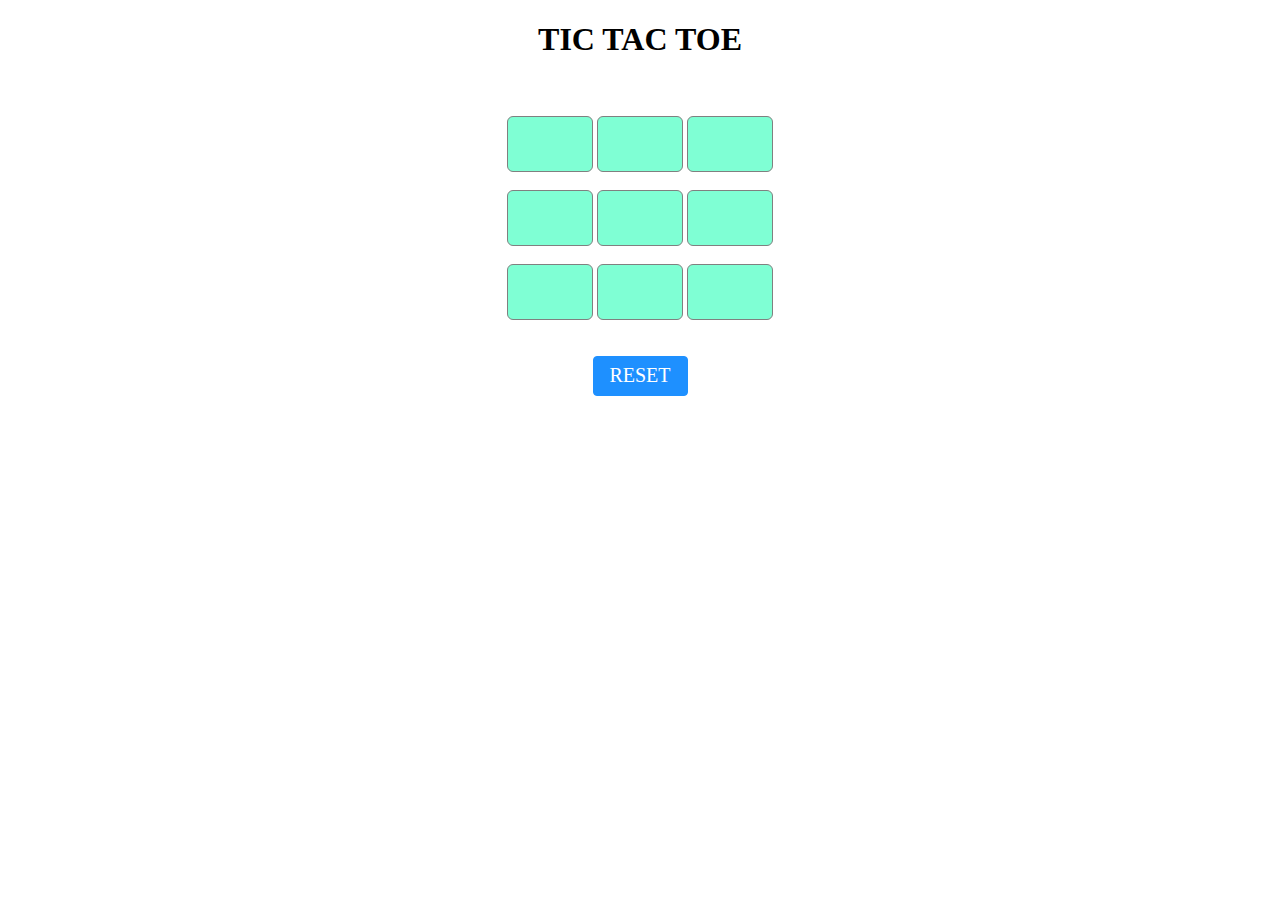
<file: tictaktoe/index.html>
<!DOCTYPE html>
<html lang="en">
<head>
    <title>Tic Tac Toe game</title>
    <style>
        #body{
            text-align: center;
        }

        #b1, #b2, #b3, #b4, #b5,  
        #b6, #b7, #b8, #b9 { 
        width: 80px; 
        height: 52px; 
        margin: auto; 
        border: 1px solid gray; 
        border-radius: 6px; 
        font-size: 30px; 
        text-align: center; 
        background-color: aquamarine;
    } 
    #print { 
        font-family: cursive;
        color: blueviolet;
        font-size: 20px; 
    } 
    #reset { 
        box-sizing: border-box; 
        width: 95px; 
        height: 40px; 
        border: 1px solid dodgerblue; 
        margin: auto; 
        border-radius: 4px; 
        font-family: fantasy;
        background-color: dodgerblue; 
        color: white; 
        font-size: 20px; 
        cursor: pointer; 
    } 
    h1{
        font-family: cursive;
    }
   
    </style>
     <script src="tictaktoe.js"></script>
</head>
<body>
    <div id="body">
        <h1>TIC TAC TOE</h1>  
        <br><br> 
        <!-- 3*3 grid of Boxes -->
        
        <input type="text" id="b1" onclick= 
            "tick_1(); checkforWinning();" readonly> 
  
        <input type="text" id="b2" onclick= 
            "tick_2(); checkforWinning();" readonly> 
  
        <input type="text" id="b3" onclick= 
            "tick_3(); checkforWinning();" readonly> 
        <br><br> 
  
        <input type="text" id="b4" onclick= 
            "tick_4(); checkforWinning();" readonly> 
              
        <input type="text" id="b5" onclick= 
            "tick_5(); checkforWinning();" readonly> 
  
        <input type="text" id="b6" onclick= 
            "tick_6(); checkforWinning();" readonly> 
        <br><br> 
  
        <input type="text" id="b7" onclick= 
            "tick_7(); checkforWinning();" readonly> 
  
        <input type="text" id="b8" onclick= 
            "tick_8();checkforWinning();" readonly> 
  
        <input type="text" id="b9" onclick= 
            "tick_9();checkforWinning();" readonly> 
  
            <br><br><br> 
            <button id="reset" onclick="resetGrid()"> 
                RESET 
            </button> 
            <br><br> 
            <p id="print"></p> 
    </div>
</body>
</html>
</file>
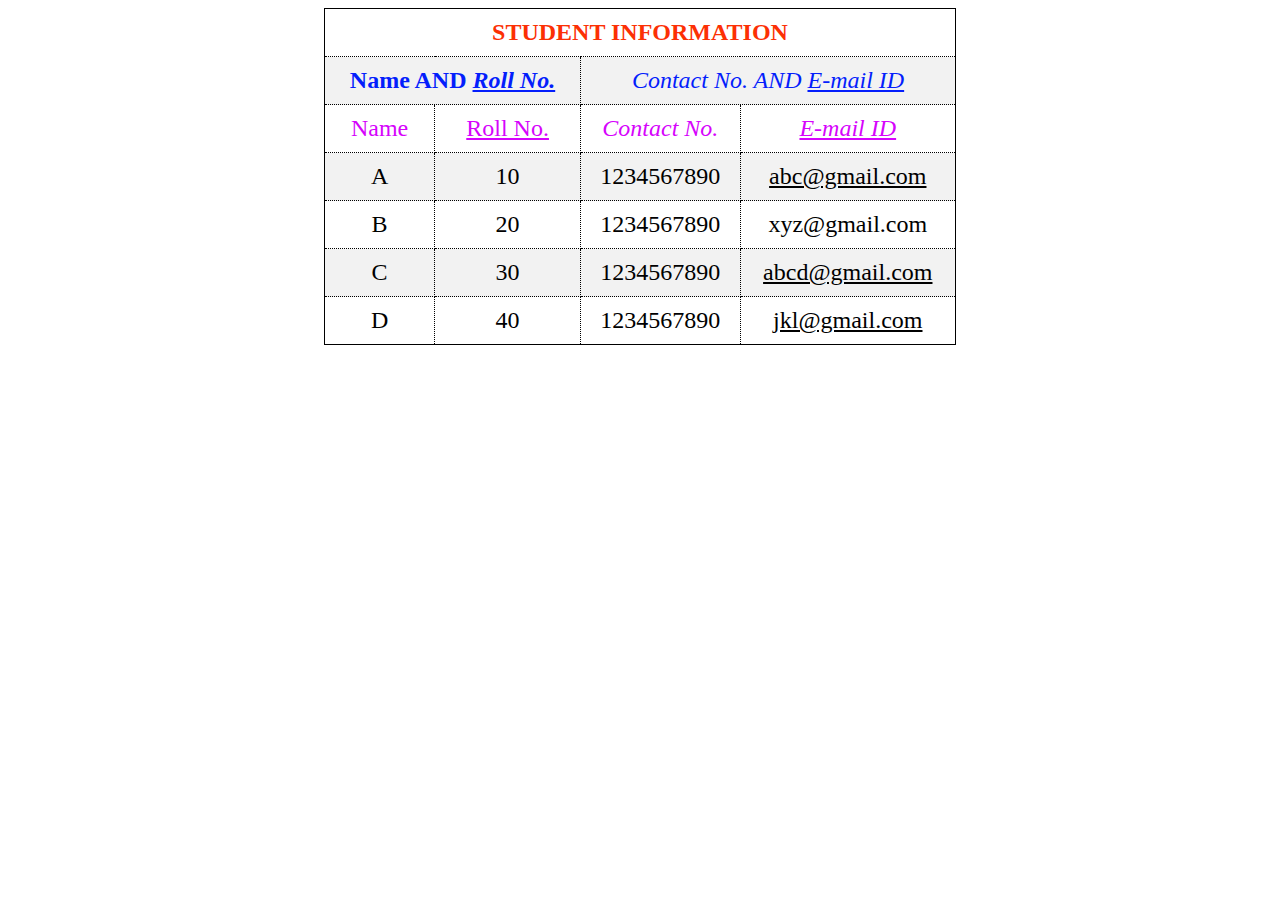
<file: assig2/ques1.html>
<html>
    <head>
        <title>
            Q1
        </title>
        <style>
            #table
            {
                border-width: 1px;
                border-style: solid;
                border-color: black;
                border-collapse: collapse;
                width: 50%;
                margin: auto;
                font-size:x-large;
            }
            td,th
            {
                border-width: 1px;
                border-style: dotted;
                border-color: black;
            }
            tr:nth-child(even)
            {
                background-color: #f2f2f2;
            }
            #head1
            {
                color: #FC3004;
            }
            #head2
            {
                color: #041EFC;
            }
            .head3
            {
                color: #D604FC;
            }
            td
            {
                text-align: center;
            }
            .notbold
            {
                font-weight:normal;
            }
            .italic
            {
                font-style: italic;
            }
            .underline
            {
                text-decoration: underline;
            }

        </style>
    </head>
    <body >
        <table  id="table" cellpadding="10">
            <tr id="head1"><th colspan="4" >STUDENT INFORMATION</th></tr>
            <tr id="head2"><th colspan="2">Name AND <span  class="italic underline">Roll No.</span></th><th colspan="2" class="notbold italic">Contact No. AND <span class="underline">E-mail ID</span></th></tr>
            <tr class="head3"><th class="notbold">Name</th><th class="notbold underline">Roll No.</th><th class="notbold italic">Contact No.</th><th class="notbold italic underline">E-mail ID</th></tr>
            <tr><td >A</td><td>10</td><td>1234567890</td><td class="underline">abc@gmail.com</td></tr>
            <tr ><td>B</td><td>20</td><td>1234567890</td><td>xyz@gmail.com</td></tr>
            <tr><td>C</td><td>30</td><td>1234567890</td><td class="underline">abcd@gmail.com</td></tr>
            <tr><td>D</td><td>40</td><td>1234567890</td><td class="underline">jkl@gmail.com</td></tr>

        </table>
    </body>
</html>
</file>
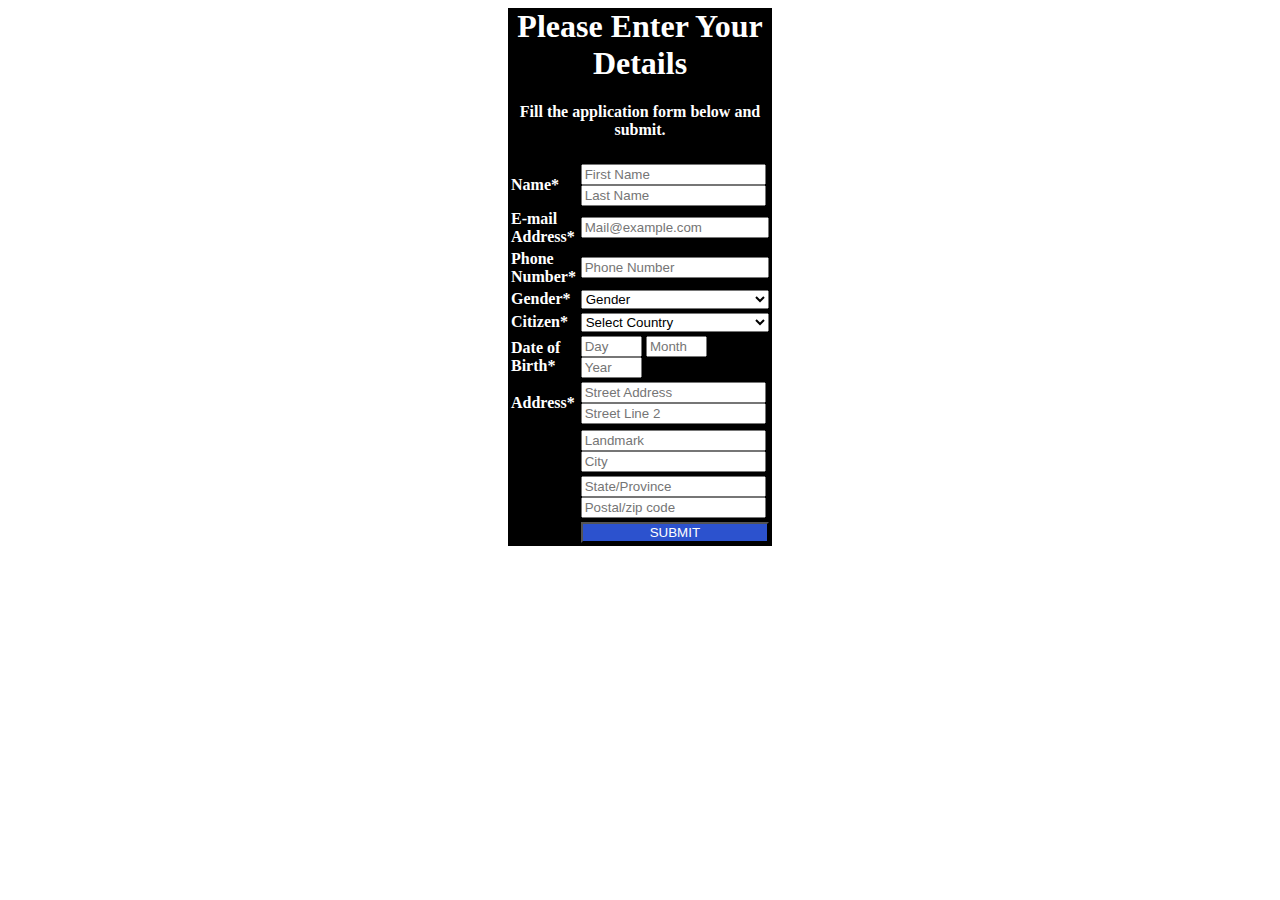
<file: assig2/ques2.html>
<html>
    <head>
       <title>HTML form</title> 
       <link rel="stylesheet" href="style.css">
    </head>
    <body>
        <div>
            <h1>Please Enter Your Details</h1>
            <h4>Fill the application form below and submit.</h4>
            <form>
                <table>
                <tr><td class="e">Name*</td>
                <td><input type="text"  placeholder="First Name" required>
                <input type="text" id="name" placeholder="Last Name" required> </tr>
               <tr><td class="e"> E-mail Address* </td><td><input type="email" class="c" placeholder="Mail@example.com" required></td></tr>
               <tr><td class="e"> Phone Number*</td><td><input type="text" class="c" placeholder="Phone Number" required></td></tr>
               <tr><td class="e">Gender*</td><td><select class="c">
                   <option>Gender</option>
                   <option>Male</option>
                   <option>Female</option>
               </select></td></tr>
               <tr><td class="e"> Citizen*</td><td ><select class="c" >
                    <option>Select Country</option>
                    <option>India</option>
                    <option>USA</option>
                    <option>Mexico</option>
                    <option>Japan</option>
                </select></td></tr>
               <tr><td class="e"> Date of Birth*</td>
                <td><input type="number" id="w" placeholder="Day" min="1" max="30">
                <input type="number" id="w"placeholder="Month" min="1" max="12">
                <input type="number" id="w" placeholder="Year" min="1950" max="2021"></td></tr>
                <tr><td class="e">Address*</td> 
                <td><input type="text"  placeholder="Street Address" required>
                <input type="text"  placeholder="Street Line 2" required></td></tr>
                <tr></tr><td></td><td><input type="text" placeholder="Landmark" required>
                <input type="text" placeholder="City" required></td></tr>
                <tr><td></td><td><input type="text" placeholder="State/Province" required>
                <input type="text" placeholder="Postal/zip code" required></td></tr>
                <tr><td></td><td><input type="submit" id="s" value="SUBMIT"></td></tr>
                </table>
            </form>
        </div>
    </body>
</html>
</file>
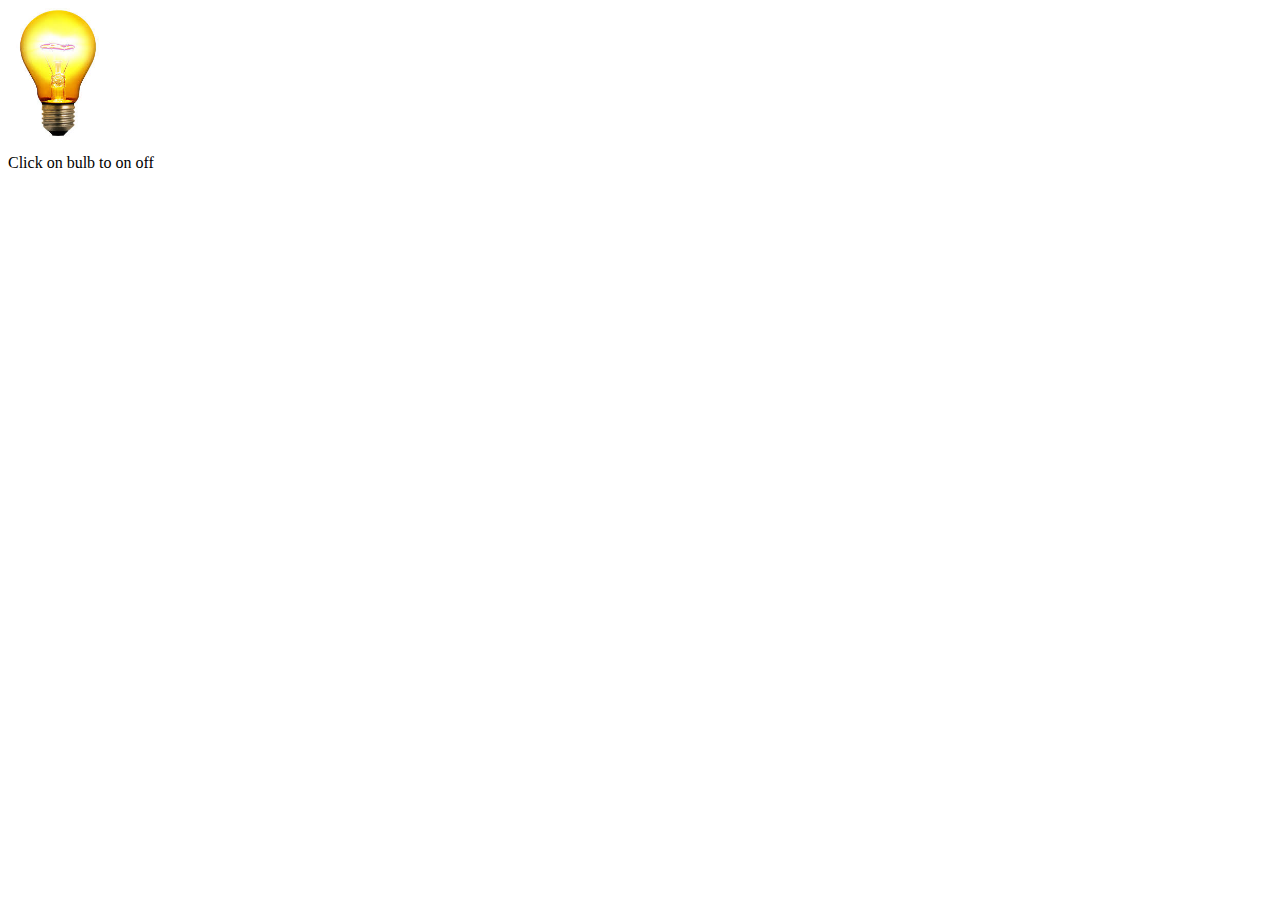
<file: bulbonoff/bulbonoff.html>
<html>
<head>
      <title>Bulb on off</title>
</head>
<body>
  <img id ="bulb1" onclick="bulbonoff()" src ="glow.jpg" style="height:130px; width:100px;"> 
  <p>Click on bulb to on off</p>
  <script>
      function bulbonoff()
      {
          var el1=document.getElementById('bulb1');
          if(el1.src.match("glow")){
              el1.src="off.jpg";
          }
          else{
              el1.src="glow.jpg";
          }
         
      }
  </script>
</body>
</html>
</file>
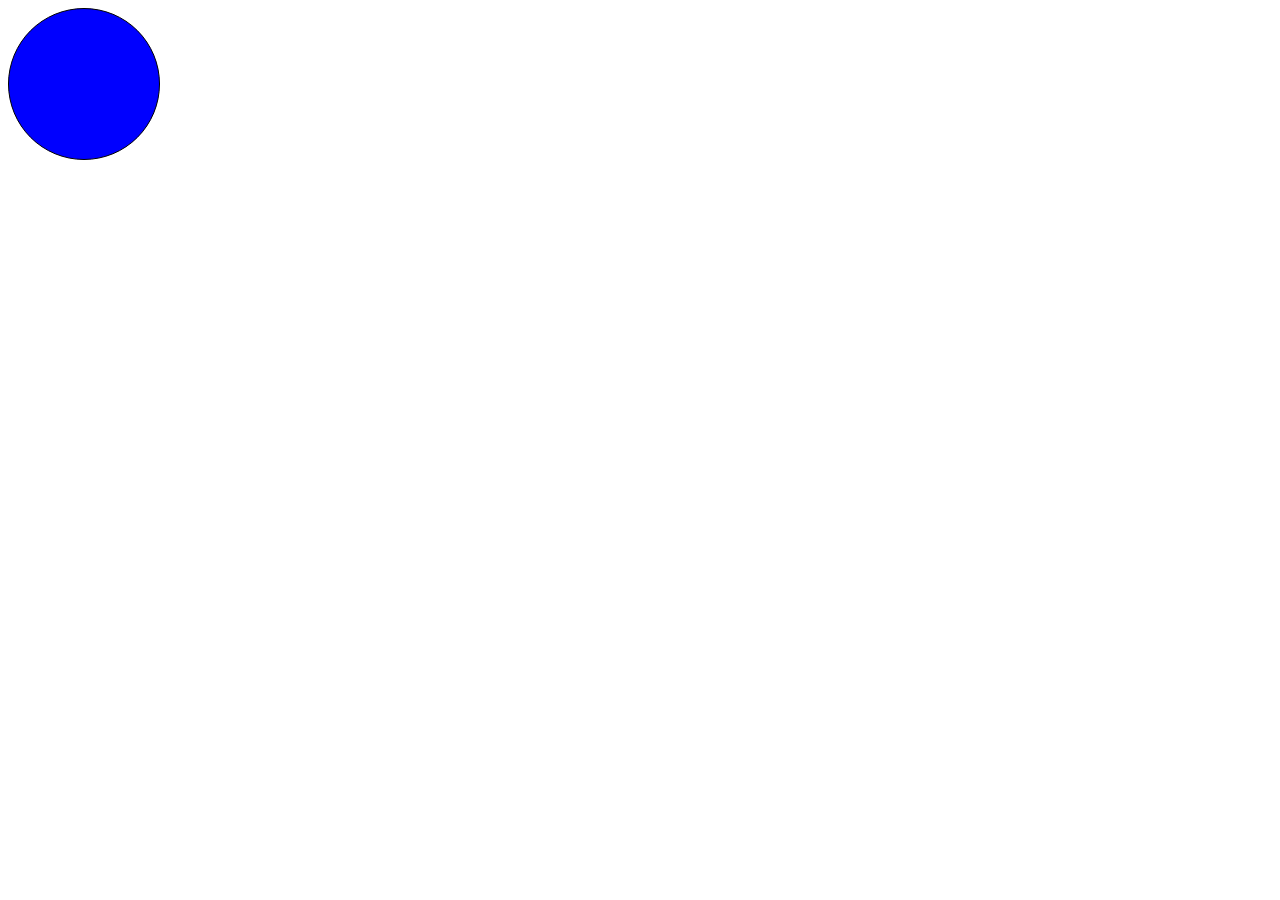
<file: colorcirclechange/changecirclecolor.html>
<html>
<head>
    <title>change color</title>
    <style>
    div{
        width: 150px;
        height: 150px;
        background-color: blue;
        border-radius: 50%;
        border: 1px solid black;
    }
    </style>
</head>
<body>
    <div id="div1" onclick="changecolor()"></div>
    <script>
        var digit ="0123456789ABCDEF";
        function returncolor(){
          low=0;
          high=15;
          color ='#';
          for(i=0;i<6 ;i++){
              color = color + digit[ Math.floor(Math.random() * (high +1))];
          }
          return color;
        }
        function changecolor(){
        element=document.getElementById('div1');
        color= returncolor();
        element.style.background=color;
        //but our tsak is to chnage color randomly -random no generator
        //Random color generator
  
        }
    </script>
</body>
</html>
</file>
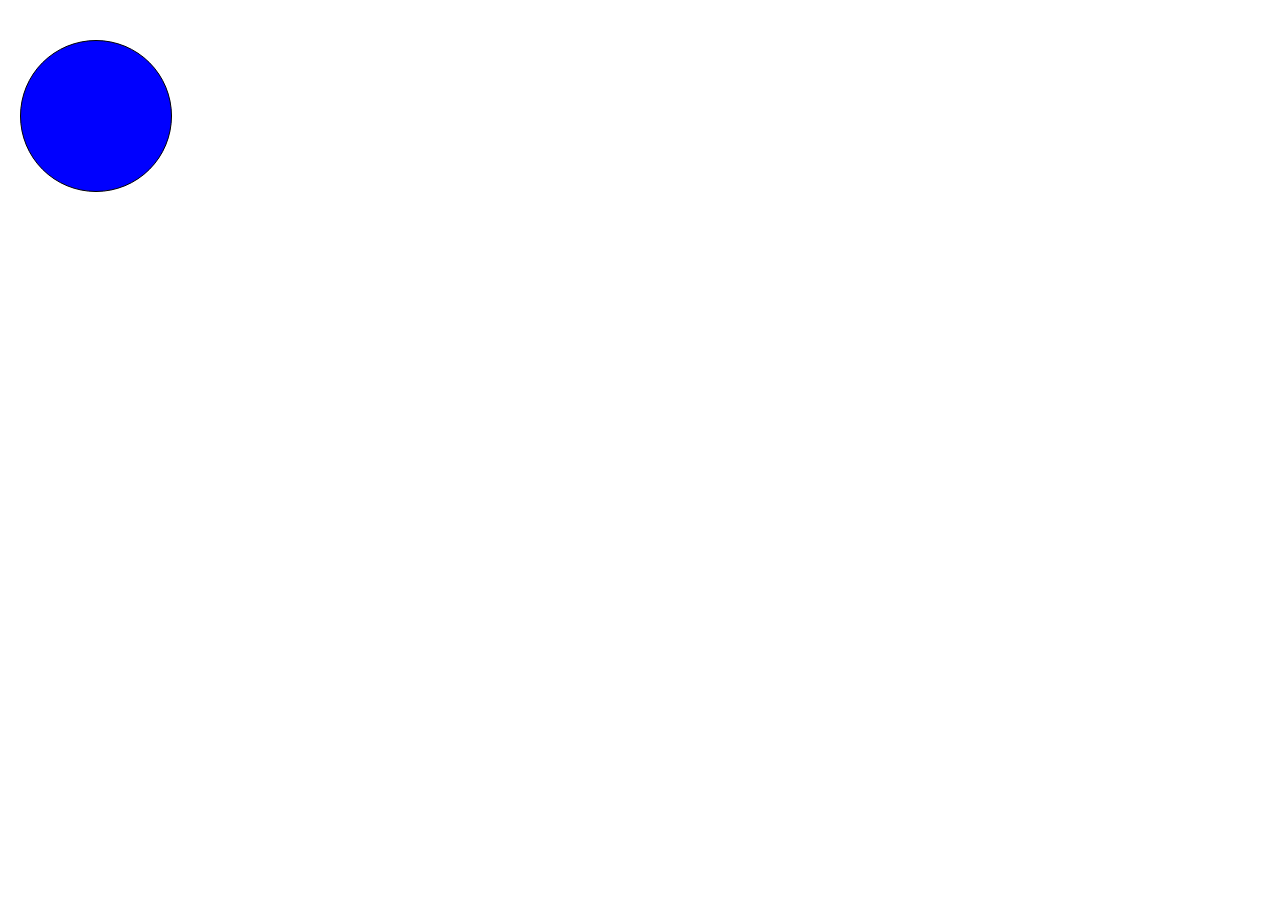
<file: randomshape/randomshape.html>
<html>
<head>
    <title>change color</title>
    <style>
    div{
        width: 150px;
        height: 150px;
        background-color: blue;
        border-radius: 50%;
        border: 1px solid black;
        position: absolute;
        left: 20px;
        top: 40px;
       
    }
   h2{
       text-align: center;
   }
    </style>
</head>
<body>
    <h2 id="tim"></h2>
    <div id="div1" onclick="changecolor()"></div>
    <script>
        var digit ="0123456789ABCDEF";
        function returncolor(){
          low=0;
          high=15;
          color ='#';
          for(i=0;i<6 ;i++){
              color = color + digit[ Math.floor(Math.random() * (high +1))];
          }
          return color;
        }
       
        function changecolor(){    
        element=document.getElementById('div1');
        timeshow=document.getElementById('tim');
        color= returncolor();
        element.style.background=color;
        var num = Math.floor(Math.random() * 100);
        element.style.borderRadius= num+'%';
        let height=document.body.scrollHeight - 150, width=document.body.scrollWidth-150;
        element.style.top = Math.floor(Math.random() * height  )+ 'px';
        element.style.left =Math.floor(Math.random() * width ) + 'px';
        time = 700 + Math.floor(Math.random() * (1200 - 700 +1));
        setTimeout(function(){
            timeshow.innerText = "Time = " + time;
         }, time); 
        }
        
        
        
    </script>
</body>
</html>
</file>
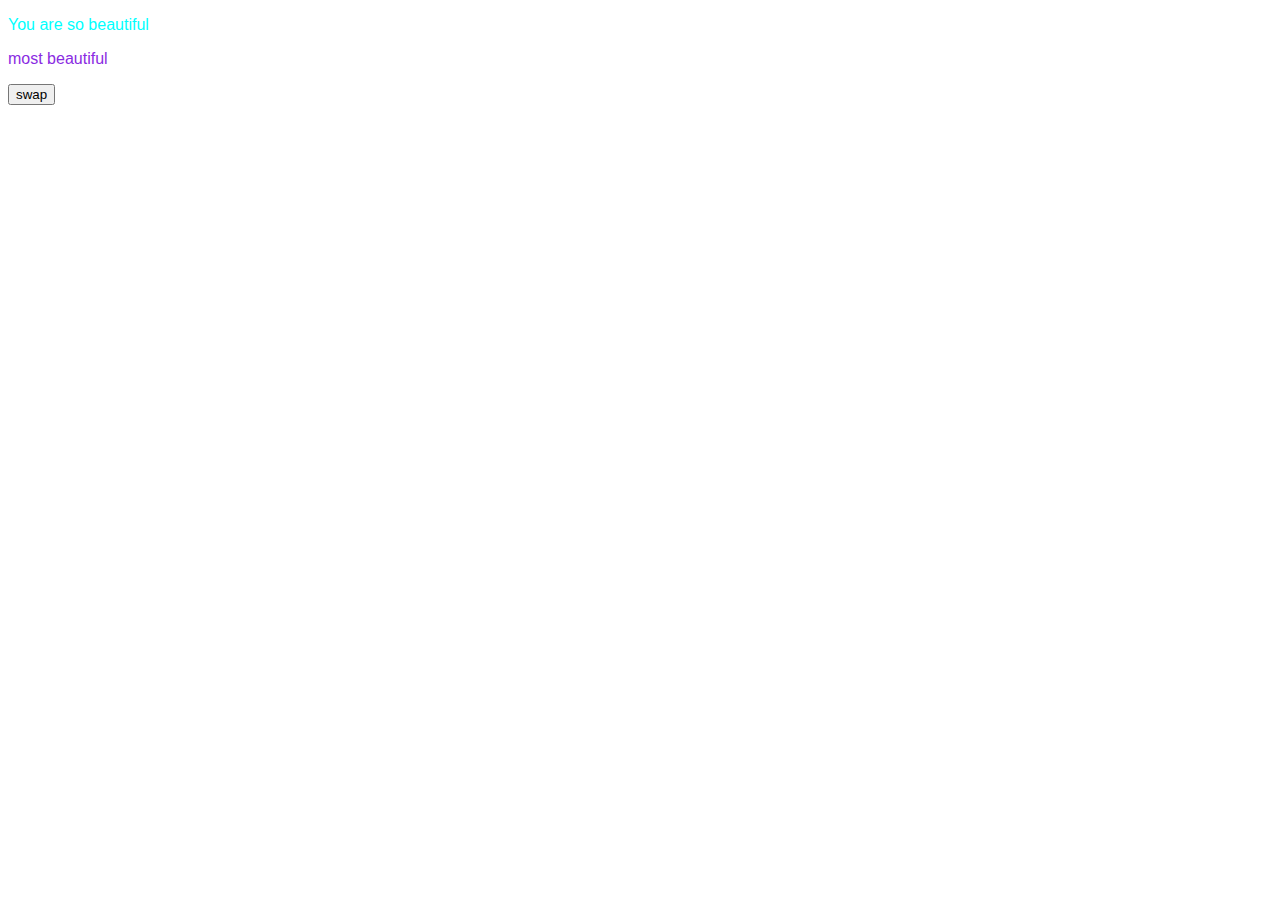
<file: swaptwoparagraph/swaptext.html>
<!DOCTYPE html>
<html lang="en">
<head>
    <title>swap text</title>
    <style>
        .p1{
         color: aqua;
         font-family: Impact, Haettenschweiler, 'Arial Narrow Bold', sans-serif;
        }
        .p2{
         font-family: -apple-system, BlinkMacSystemFont, 'Segoe UI', Roboto, Oxygen, Ubuntu, Cantarell, 'Open Sans', 'Helvetica Neue', sans-serif;
         color: blueviolet;
        }
    </style>
</head>
<body>
    <p class ="p1">You are so beautiful</p>
    <p class ="p2">most beautiful </p>
    <button onclick="swaptext()">swap</button>
    <script>
        function swaptext(){
        p1=document.getElementsByClassName('p1')[0];
        p2=document.getElementsByClassName('p2')[0];
        temp=p1.textContent;
        p1.textContent= p2.textContent;
        p2.textContent=temp;
        } 
    </script>
    
</body>
</html>
</file>
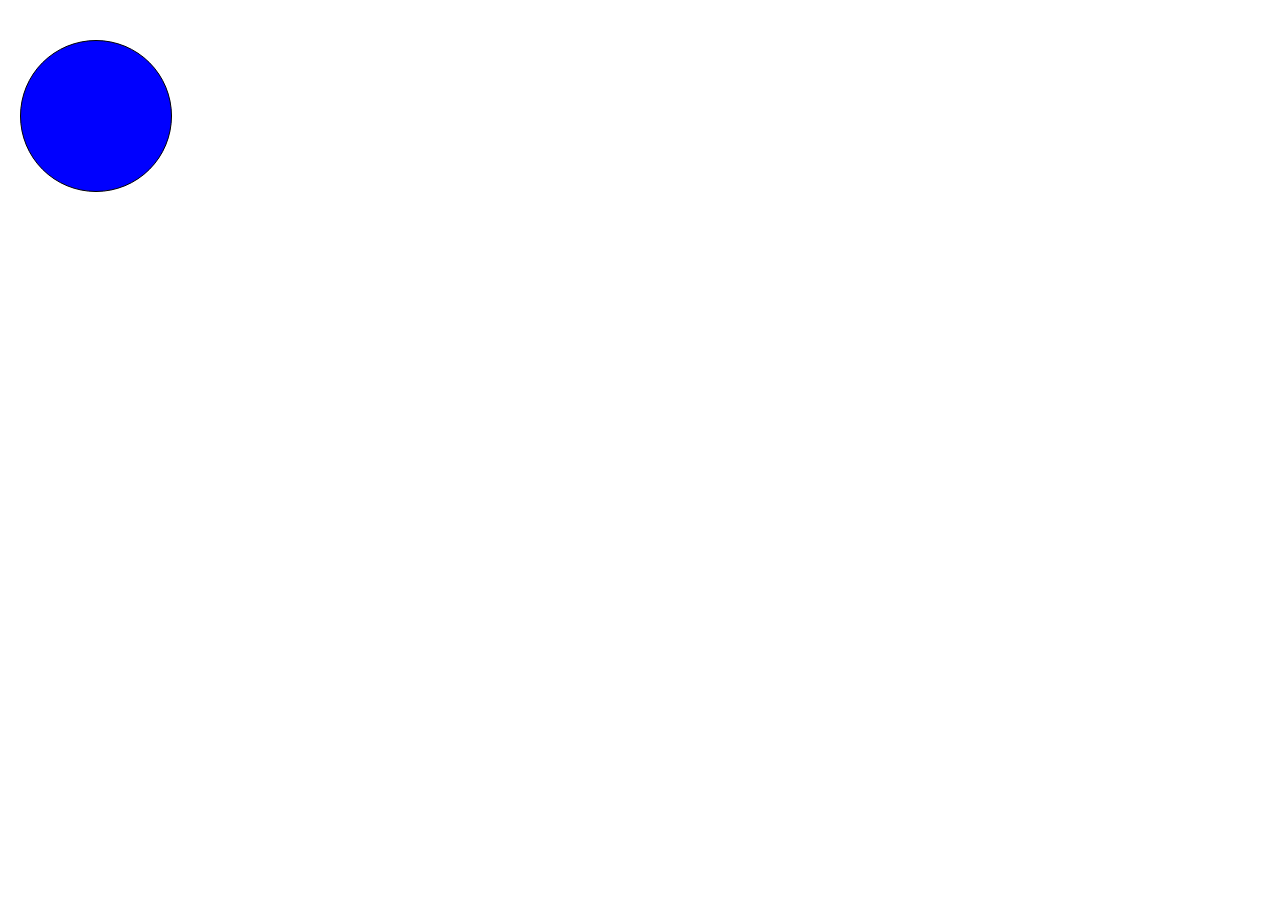
<file: assig4/randomshape/randomshape.html>
<html>
<head>
    <title>change color</title>
    <style>
    div{
        width: 150px;
        height: 150px;
        background-color: blue;
        border-radius: 50%;
        border: 1px solid black;
        position: absolute;
        left: 20px;
        top: 40px;
       
    }
   h2{
       text-align: center;
       display: block;
   }
    </style>
</head>
<body>
    <h2 id="tim"></h2>
    <div id="div1" onclick="set()"></div>
    <script>
        var digit ="0123456789ABCDEF";
        function returncolor(){
          low=0;
          high=15;
          color ='#';
          for(i=0;i<6 ;i++){
              color = color + digit[ Math.floor(Math.random() * (high +1))];
          }
          return color;
        }
        function set()
        {
            time = 700 + Math.floor(Math.random() * (1200 - 700 +1));
         setTimeout(function(){
             changecolor();
            timeshow.innerText = "Time = " + time;
         }, time); 
        }
       
        function changecolor(){    
        element=document.getElementById('div1');
        timeshow=document.getElementById('tim');
    
        color= returncolor();
        element.style.background=color;
        var num = Math.floor(Math.random() * 100);
        element.style.borderRadius= num+'%';
        let height=document.body.scrollHeight - 150, width=document.body.scrollWidth-150;
        element.style.top = Math.floor(Math.random() * height  )+ 'px';
        element.style.left =Math.floor(Math.random() * width ) + 'px';
        }
        
        
        
    </script>
</body>
</html>
</file>
<file: assig2/style.css>
.c{
    width: 100%;
}
#w{
    width: 32.5%;
    display: inline;
}
.e{
    color: white;
    font-weight: bold;
}
#s{
    background-color: rgb(44, 82, 206);
    width: 100%;
    color: white;
}
table{
  
    margin: auto;
}
h1,h4{
   text-align: center;
   color: white;
}
div{
   background-color: black;
   margin-left: 500px;
   margin-right: 500px;
}
input[type="submit"]{
cursor: pointer;
}
</file>
